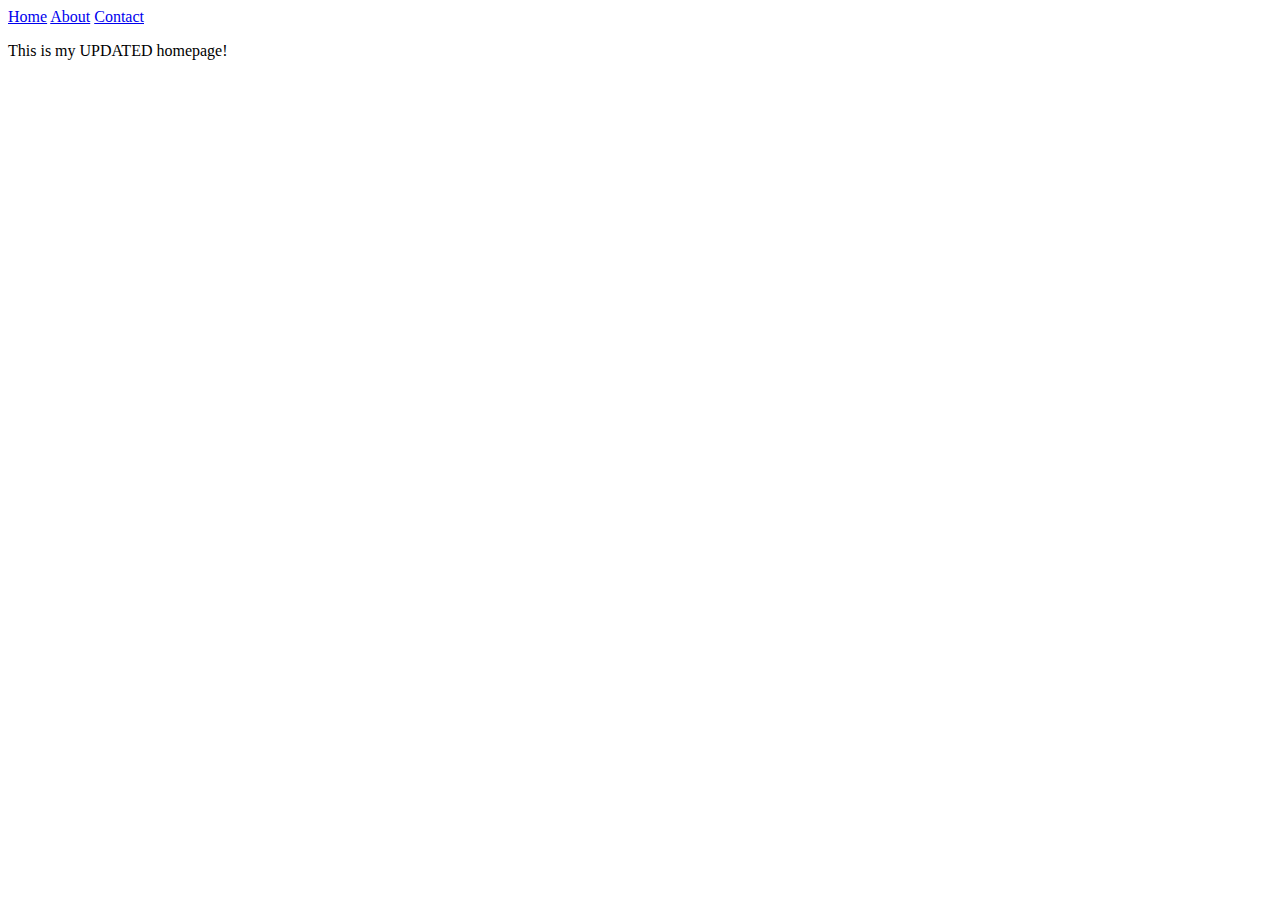
<file: index.html>
<!DOCTYPE html>
<html>
    <head>
        <title>homepage!</title>
    </head>
    <body>
        <div>
            <a href="index.html">Home</a>
            <a href="pages/about.html">About</a>
            <a href="pages/contact.html">Contact</a>
        </div>
        <p>This is my UPDATED homepage!</p>
    </body>
</html>
</file>
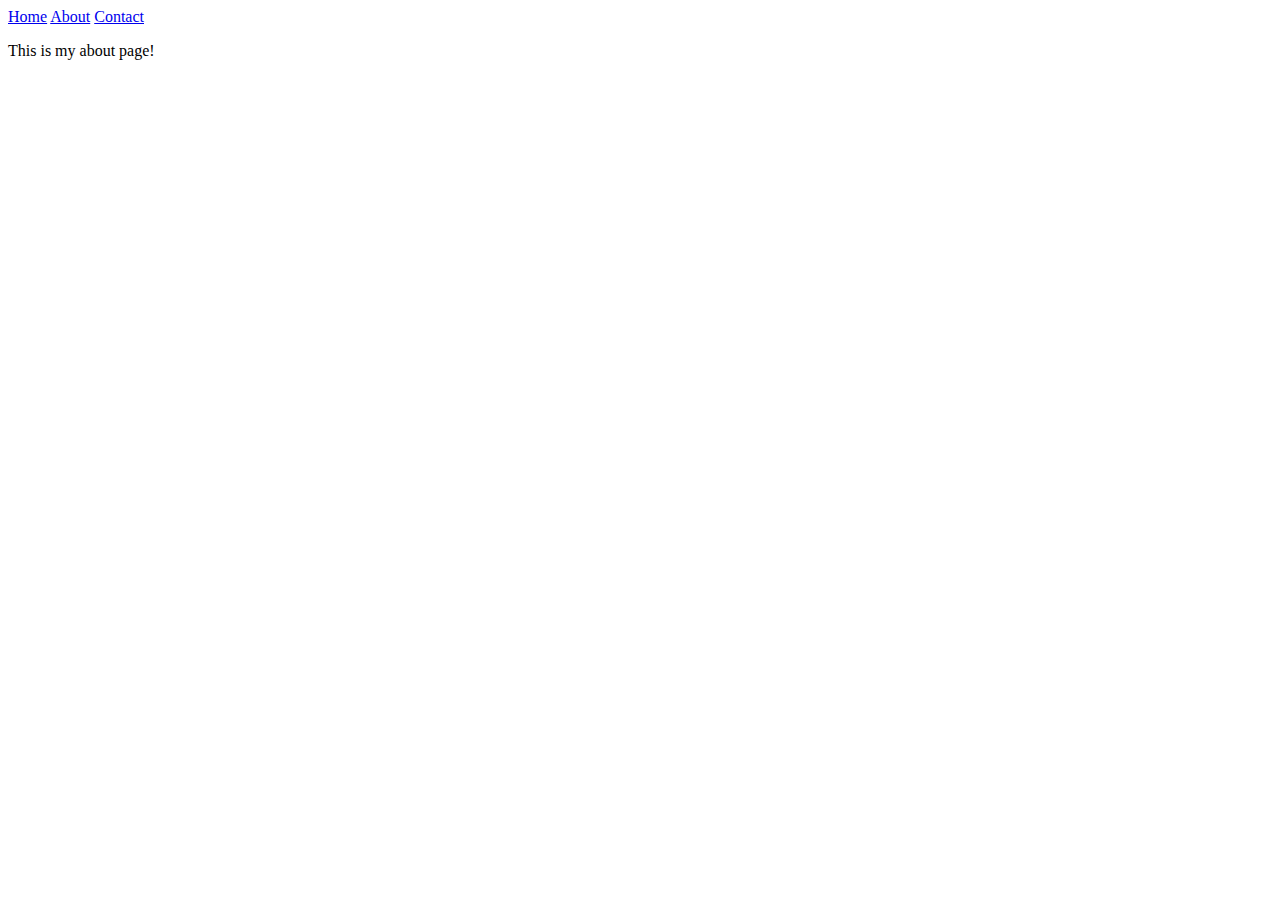
<file: pages/about.html>
<!DOCTYPE html>
<html>
    <head>
        <title>about page!</title>
    </head>
    <body>
        <div>
            <a href="../index.html">Home</a>
            <a href="about.html">About</a>
            <a href="contact.html">Contact</a>
        </div>
        <p>This is my about page!</p>
    </body>
</html>
</file>
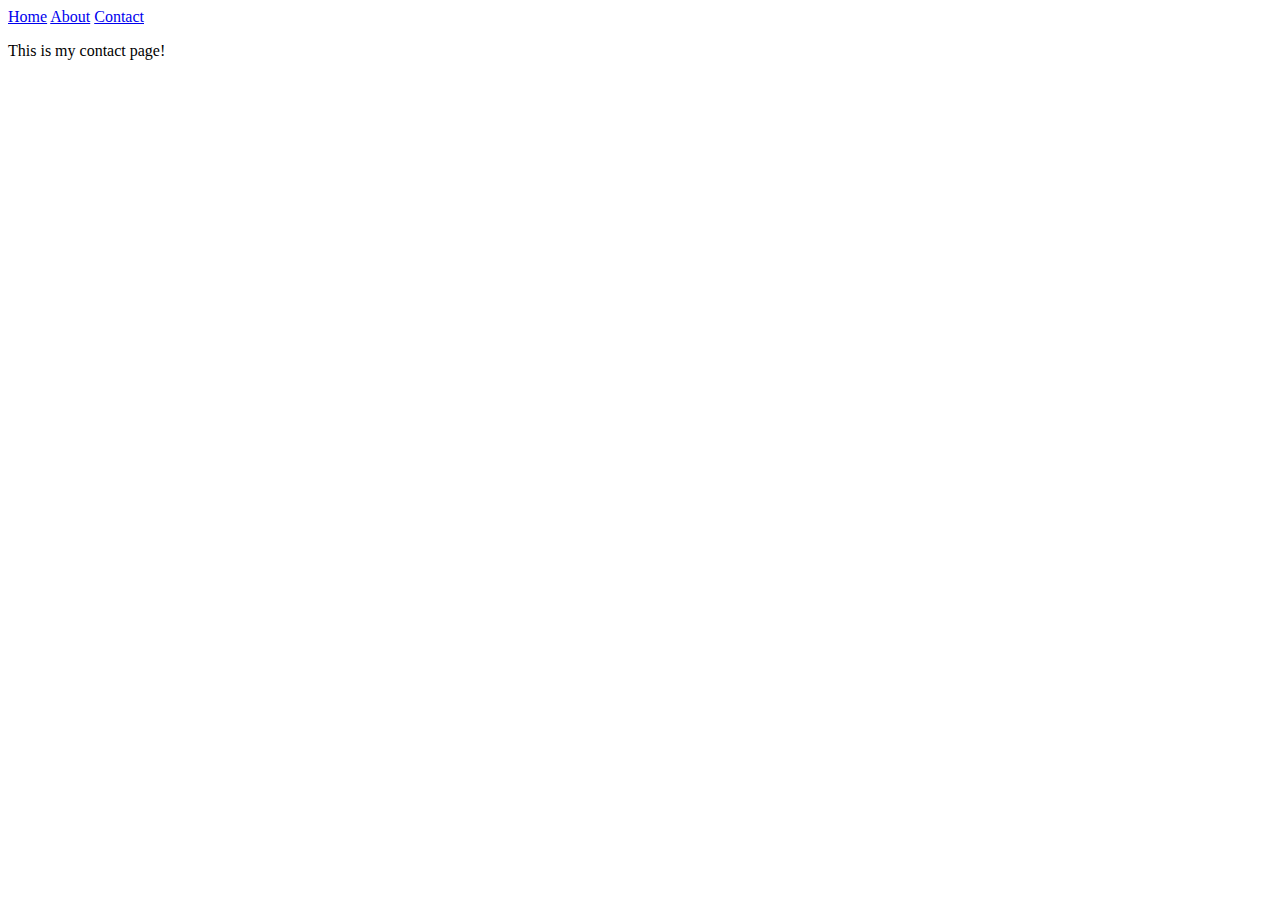
<file: pages/contact.html>
<!DOCTYPE html>
<html>
    <head>
        <title>contact page!</title>
    </head>
    <body>
        <div>
            <a href="../index.html">Home</a>
            <a href="about.html">About</a>
            <a href="contact.html">Contact</a>
        </div>
        <p>This is my contact page!</p>
    </body>
</html>
</file>
